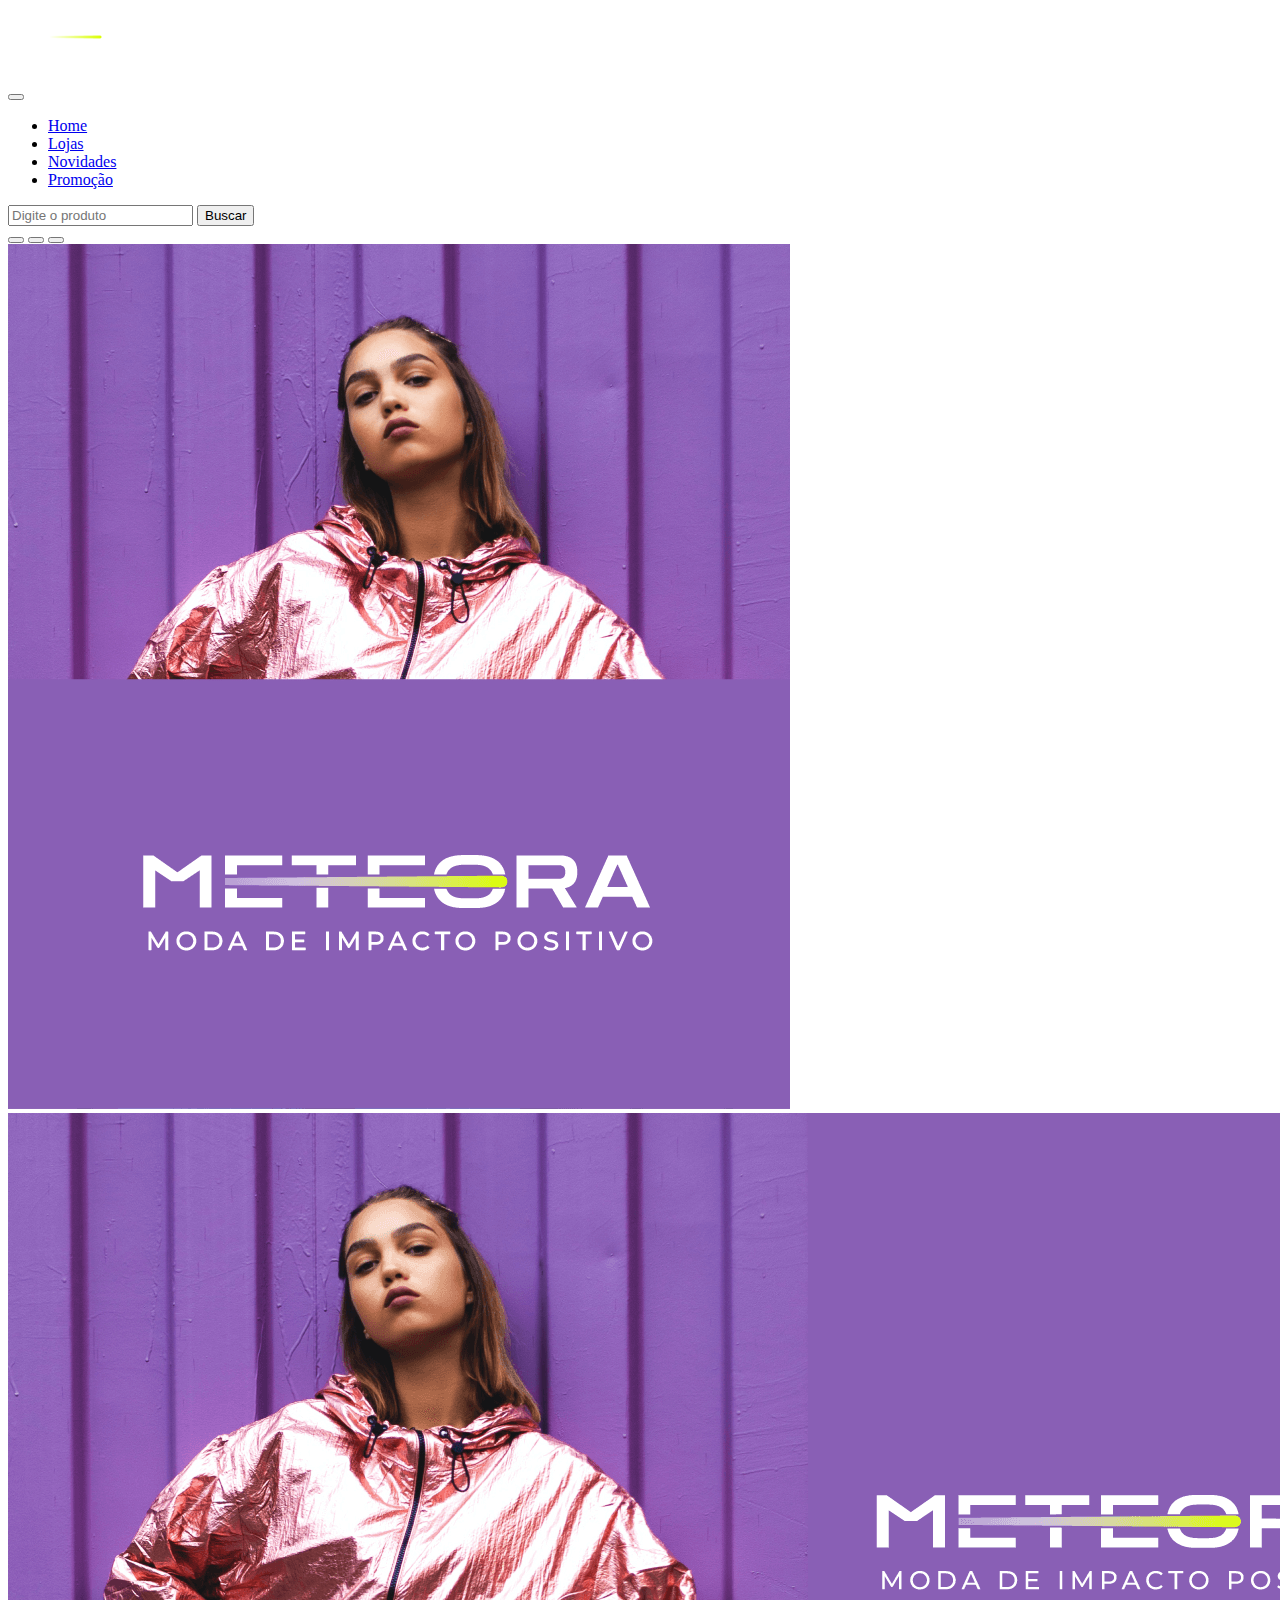
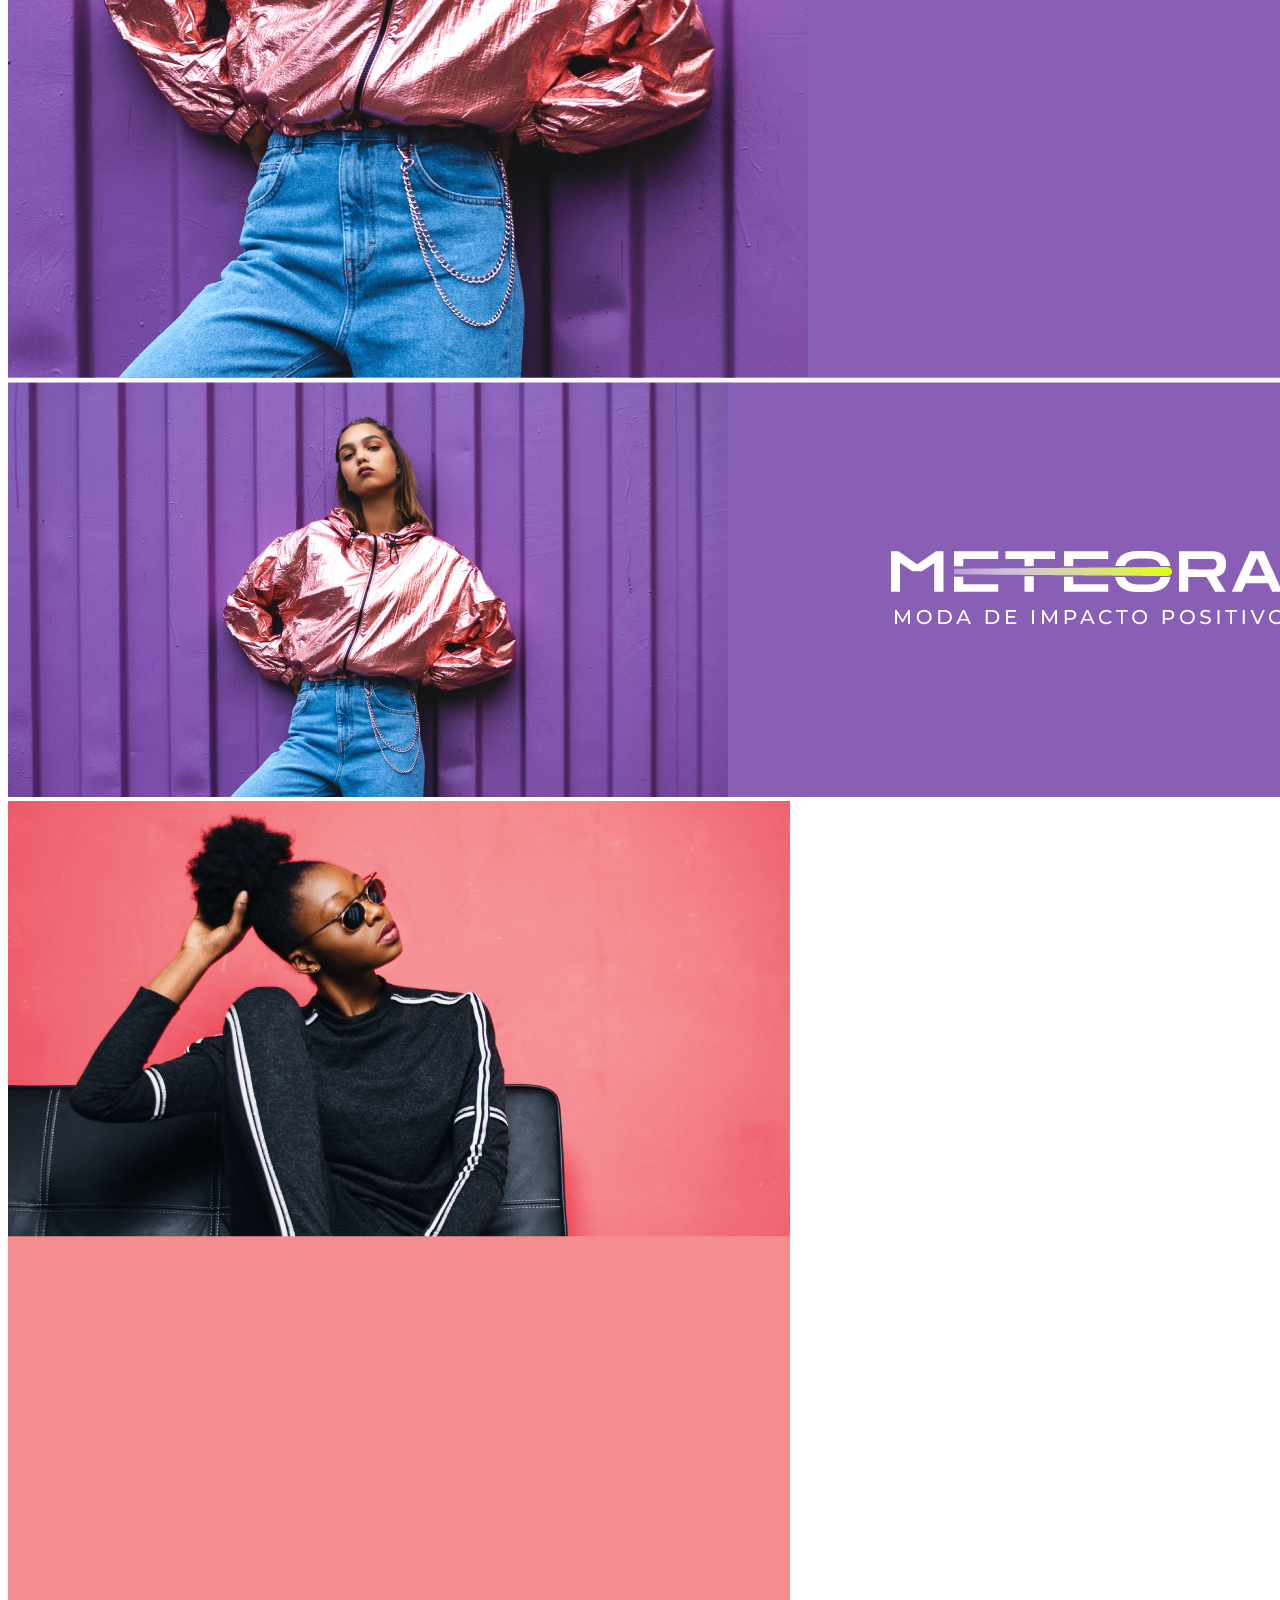
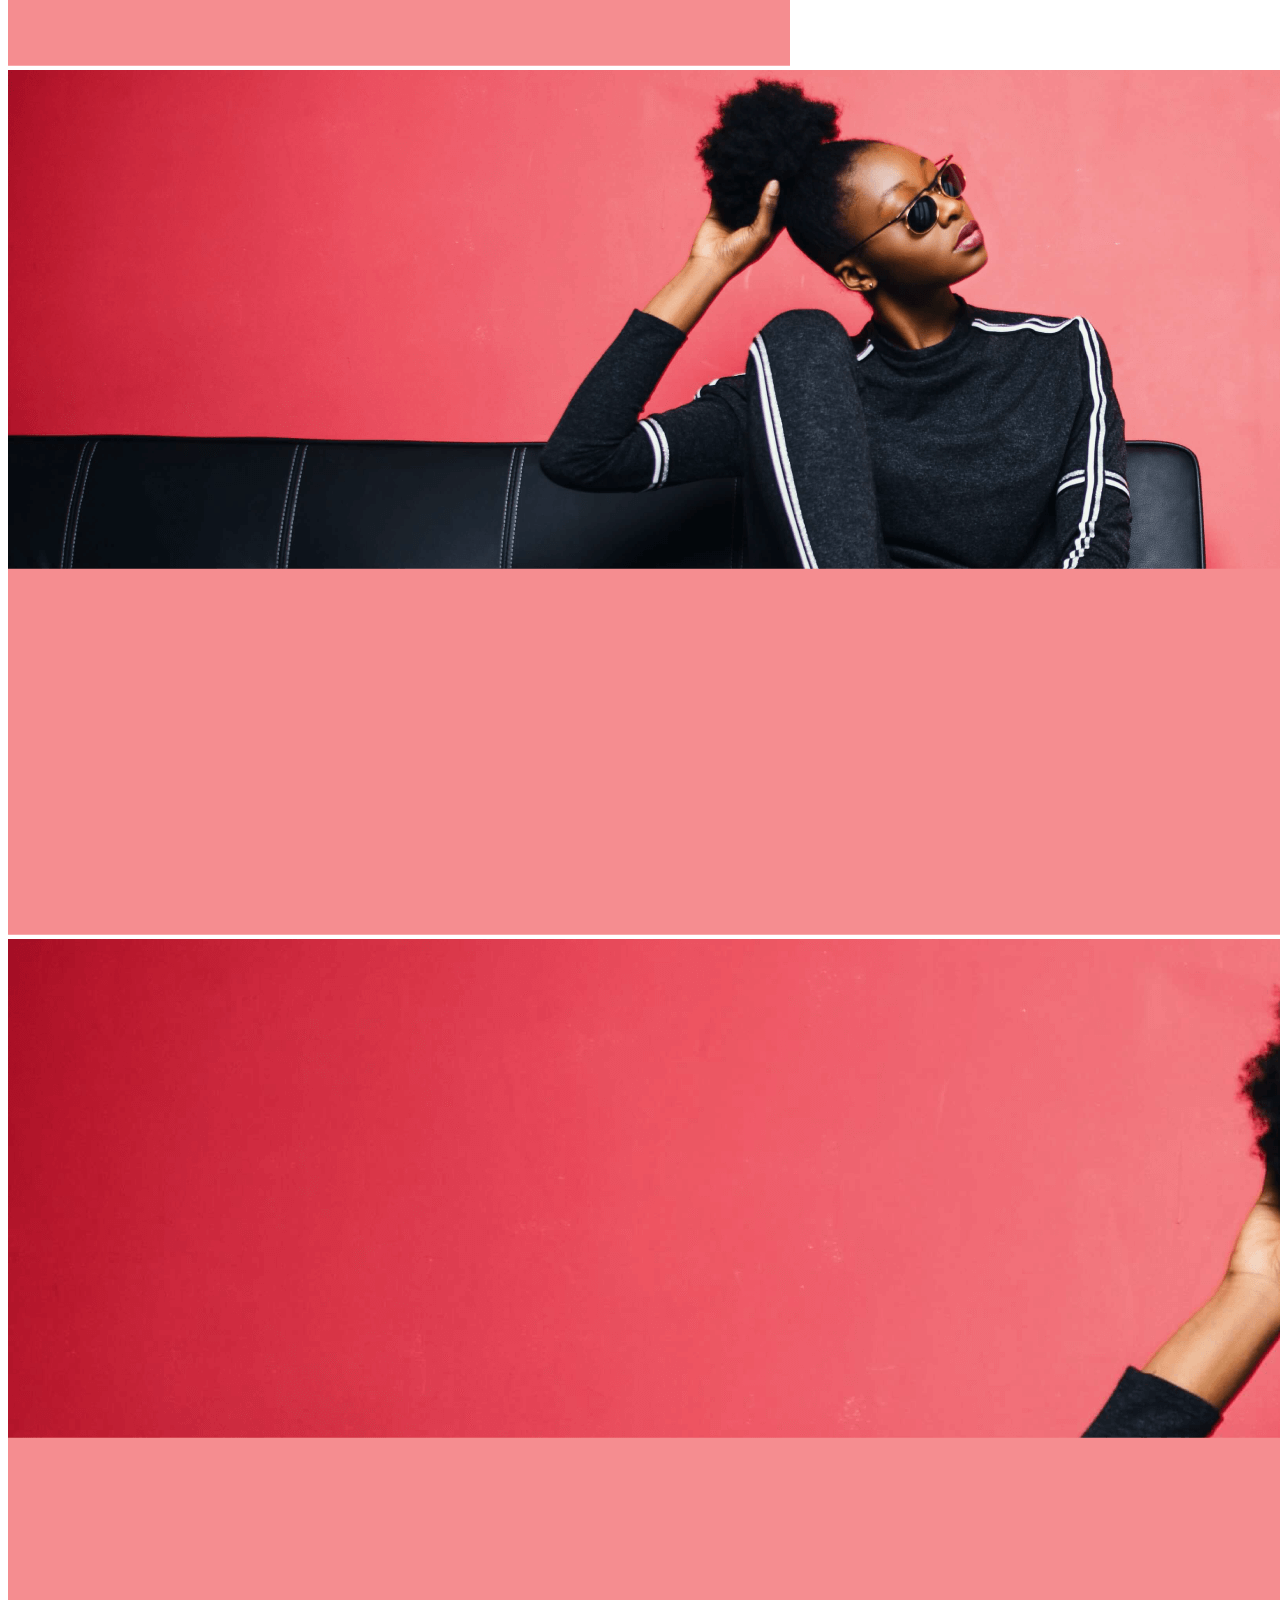
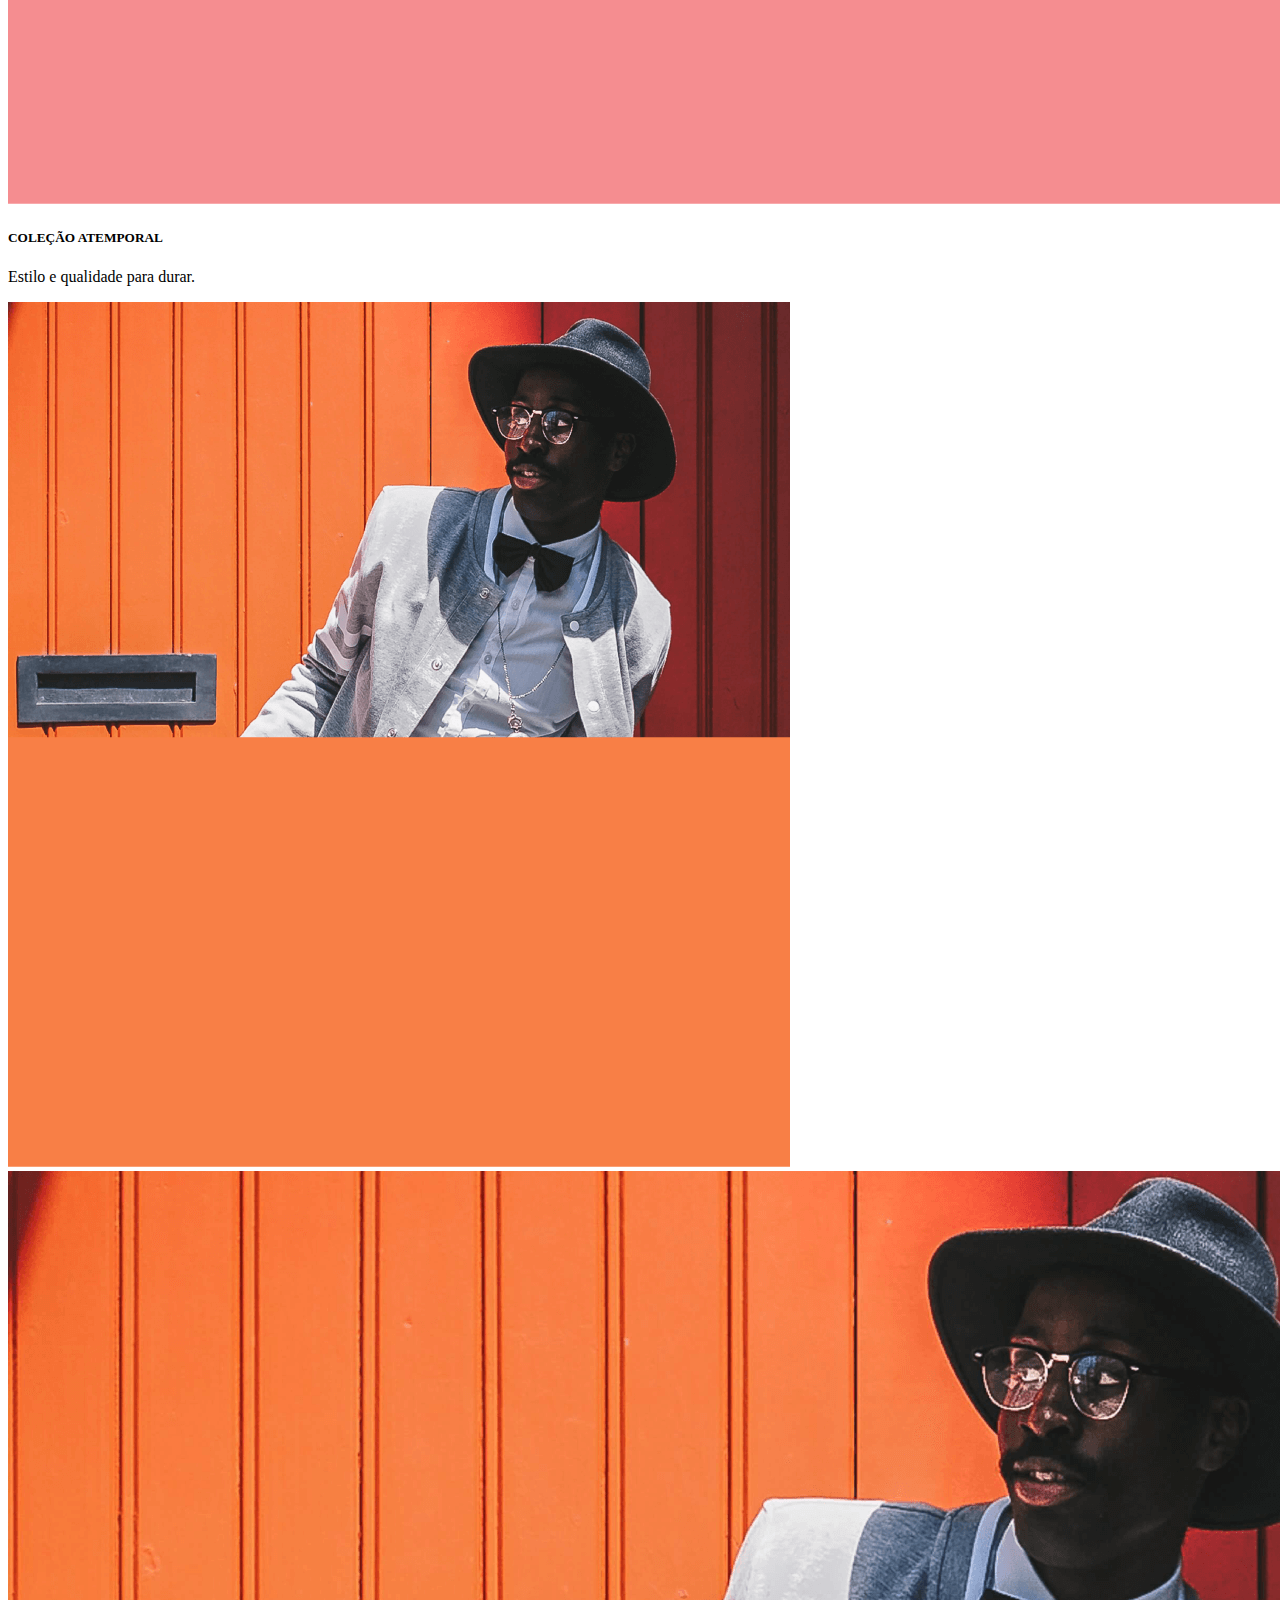
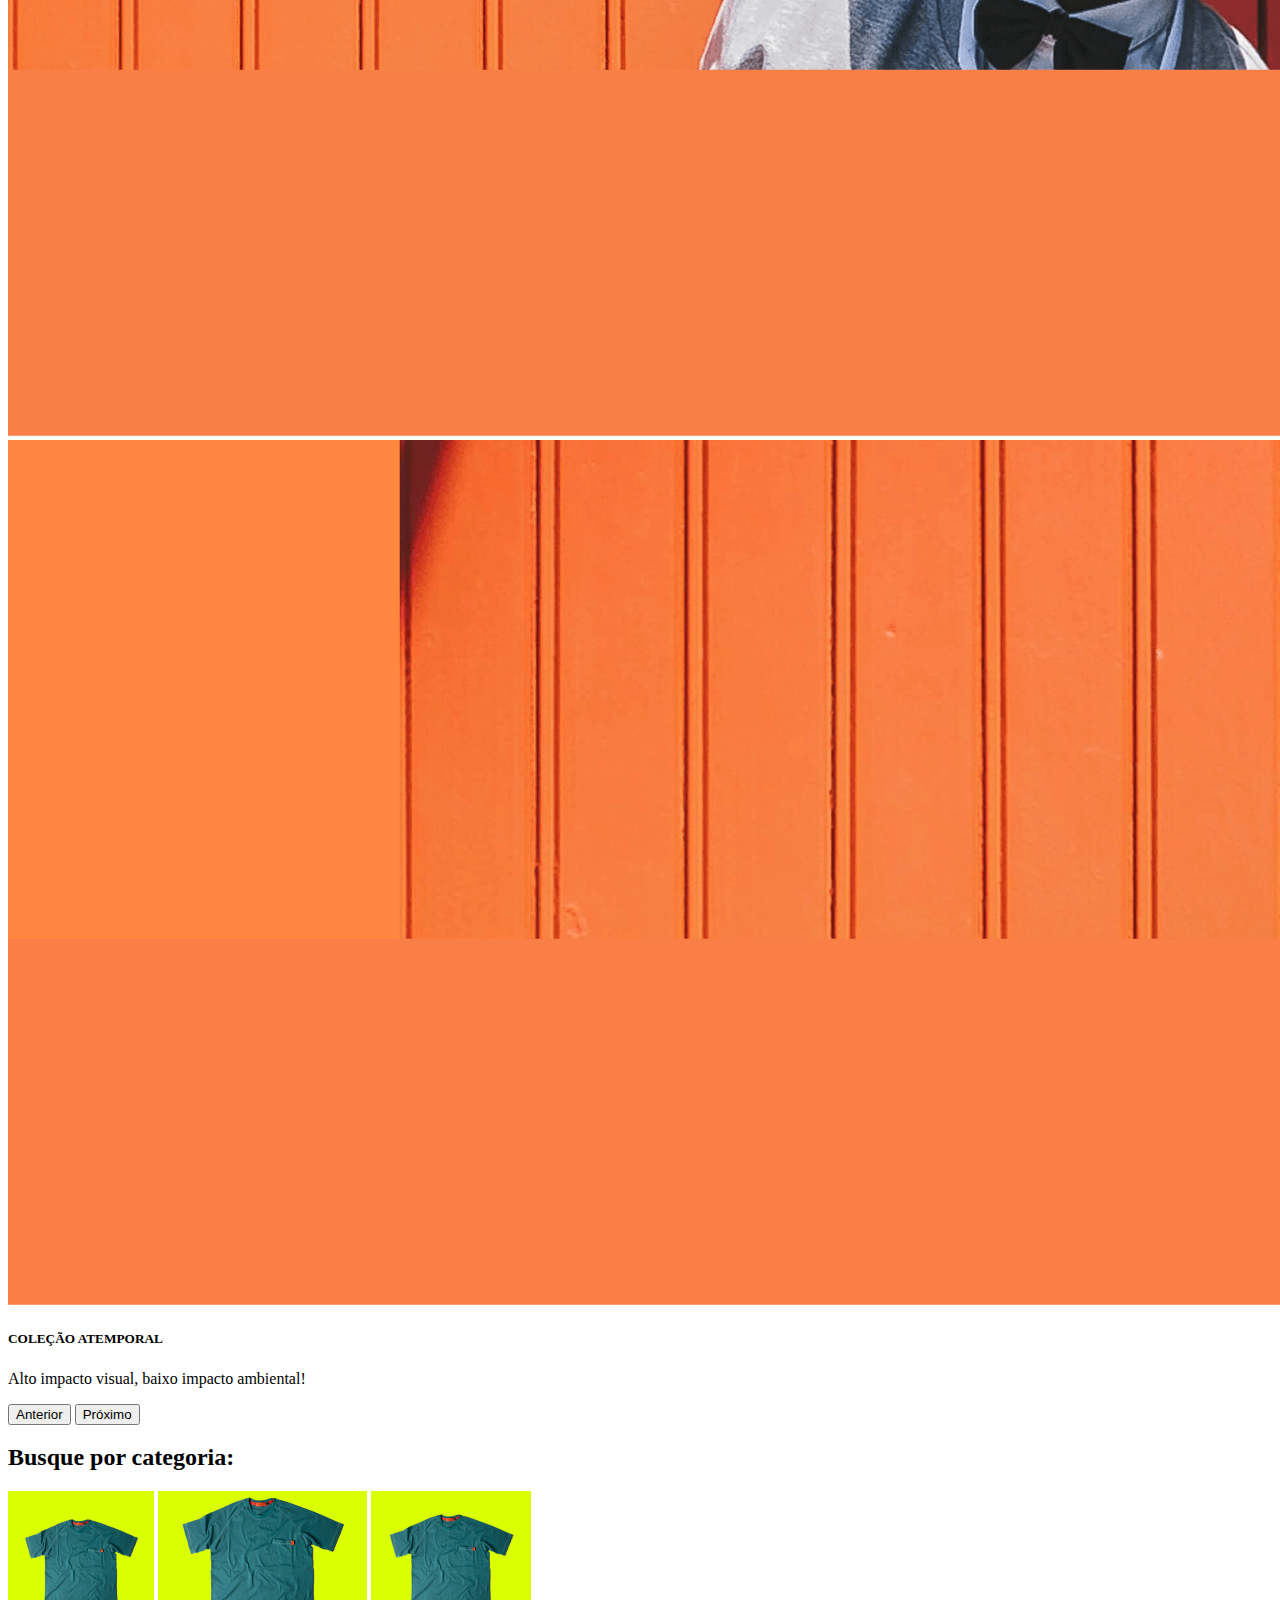
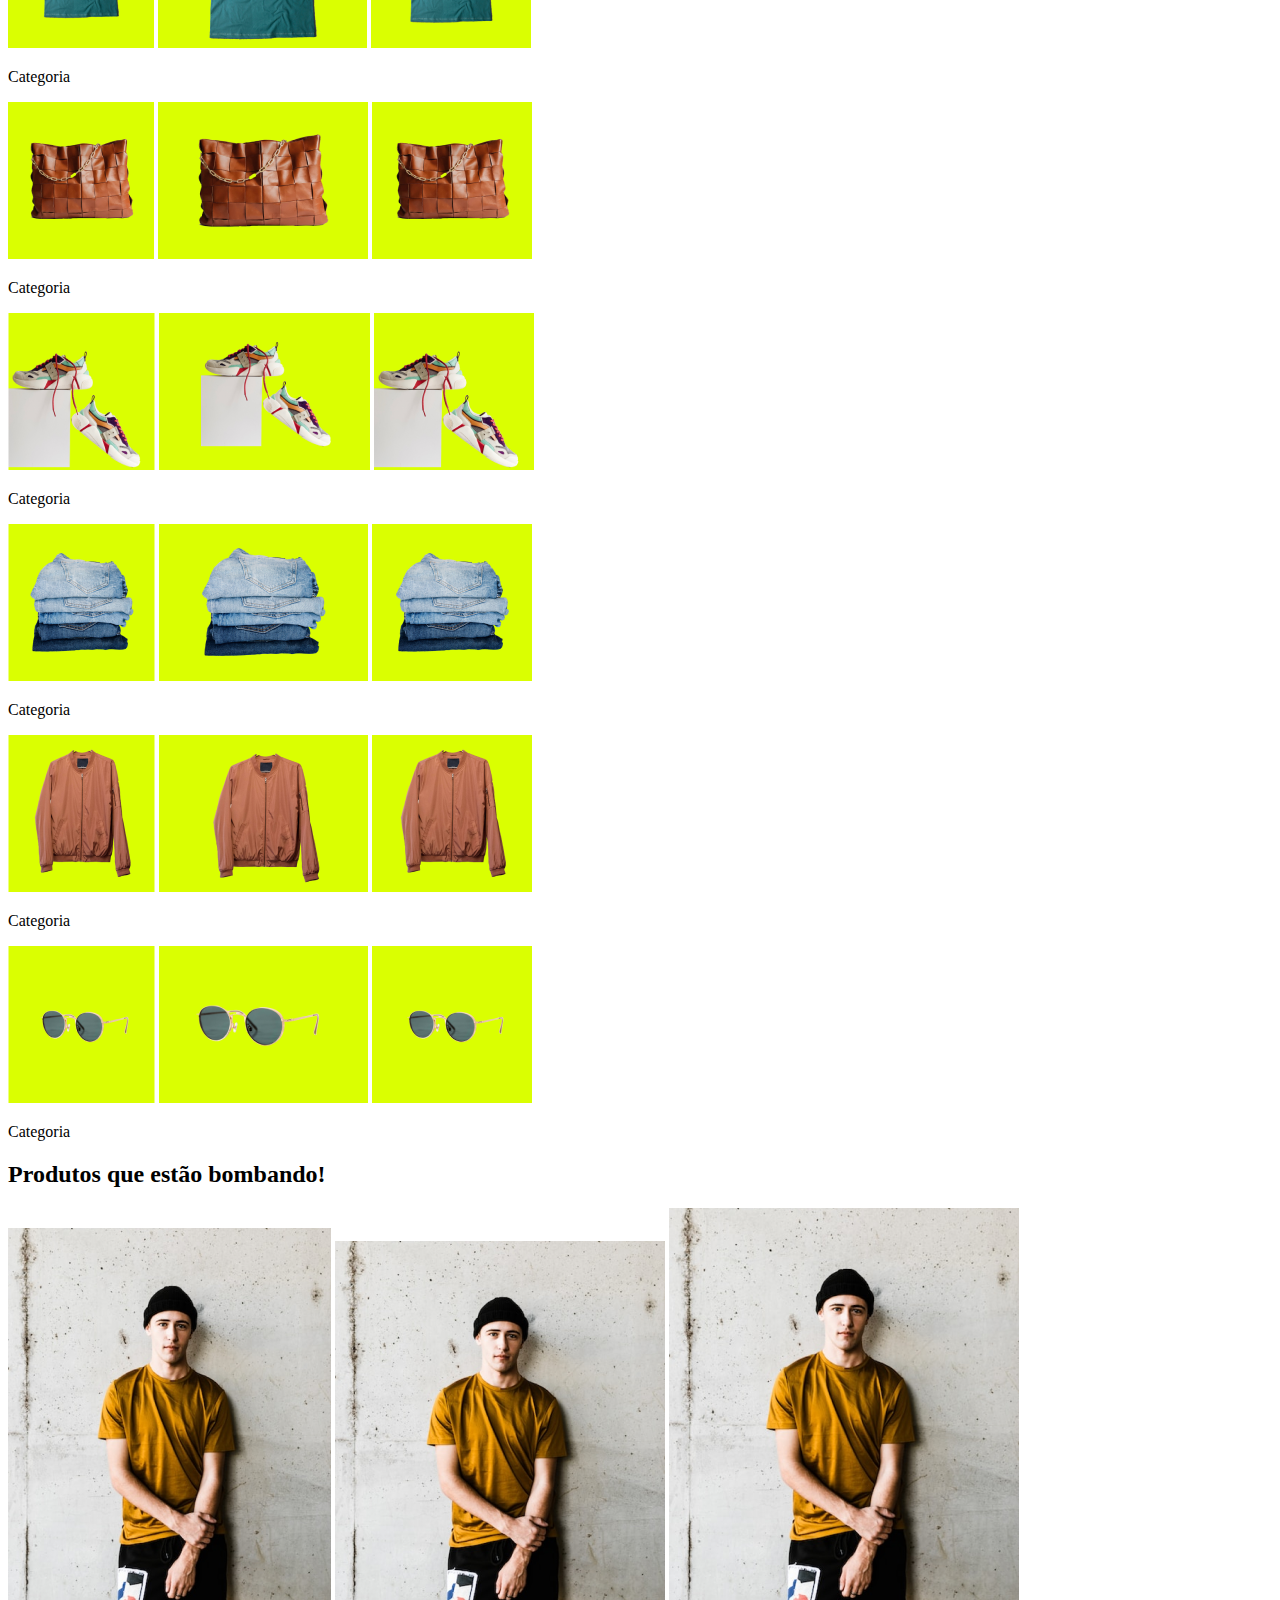
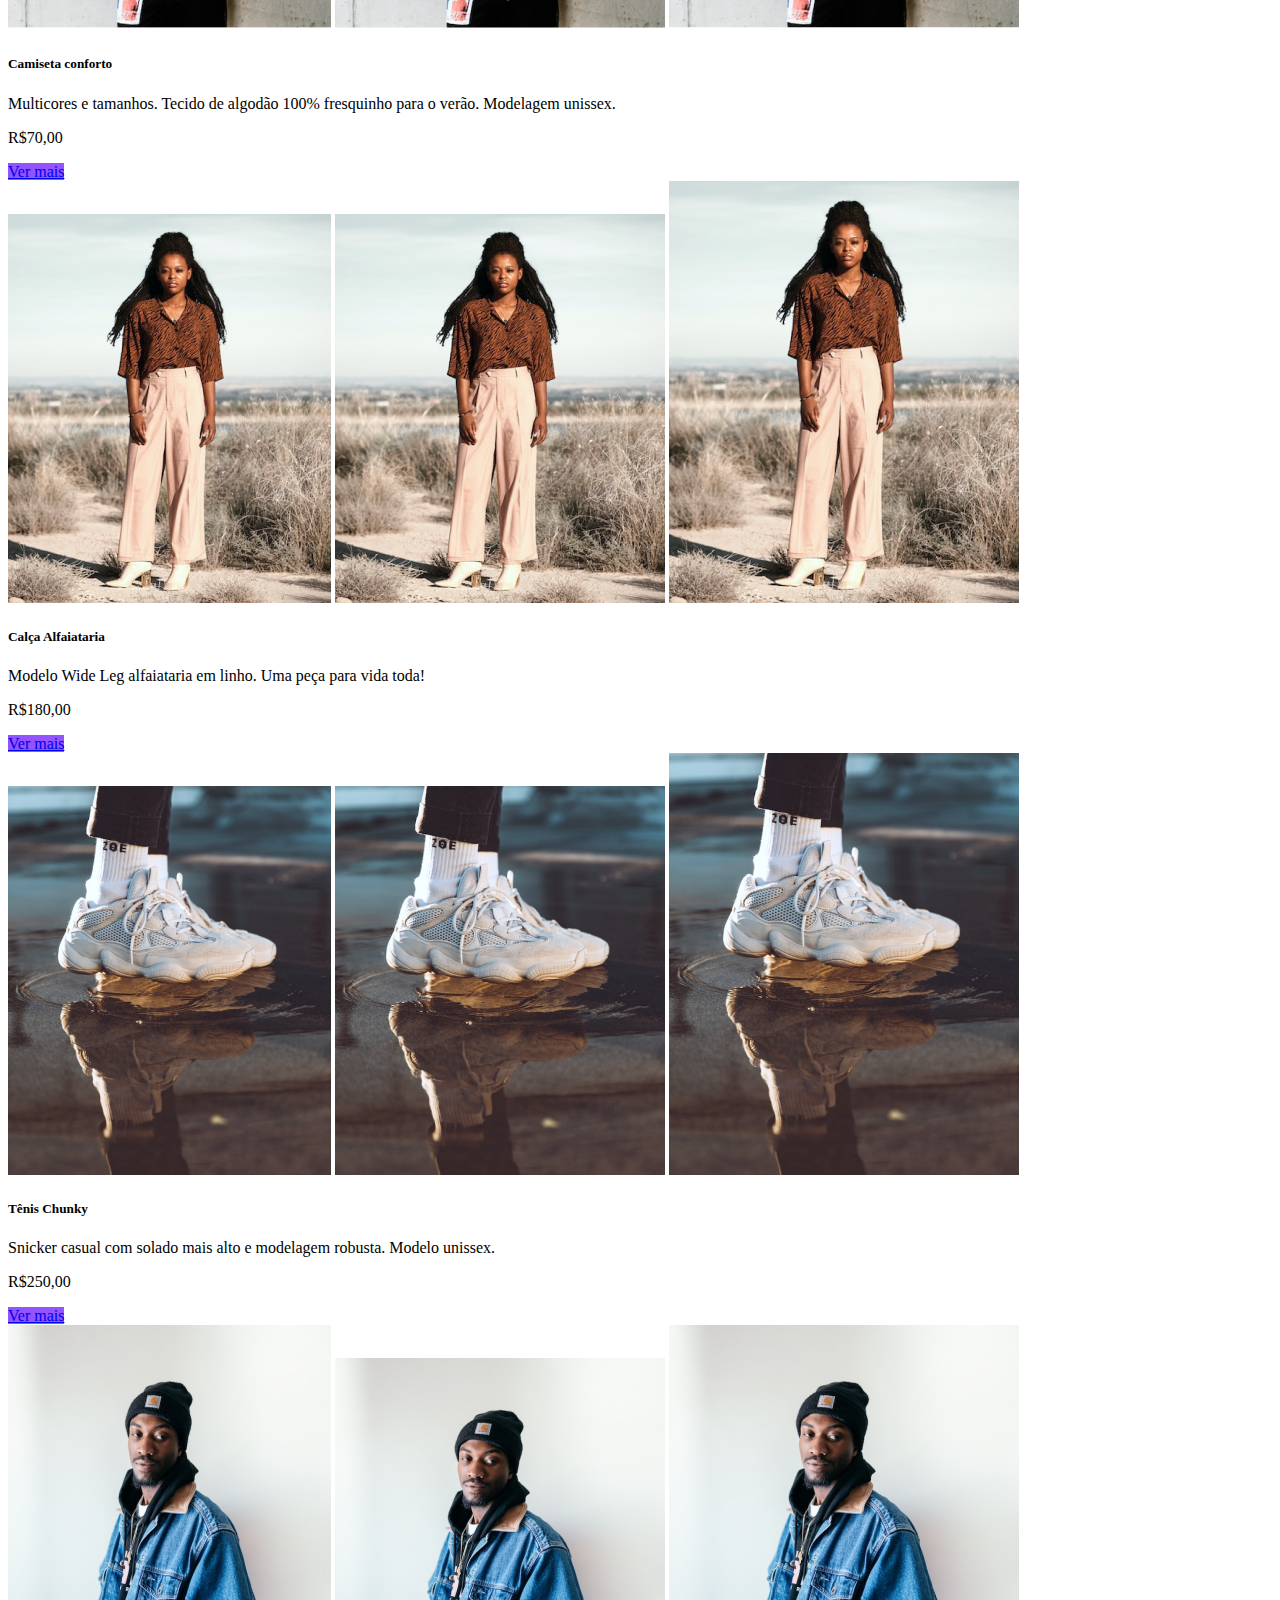
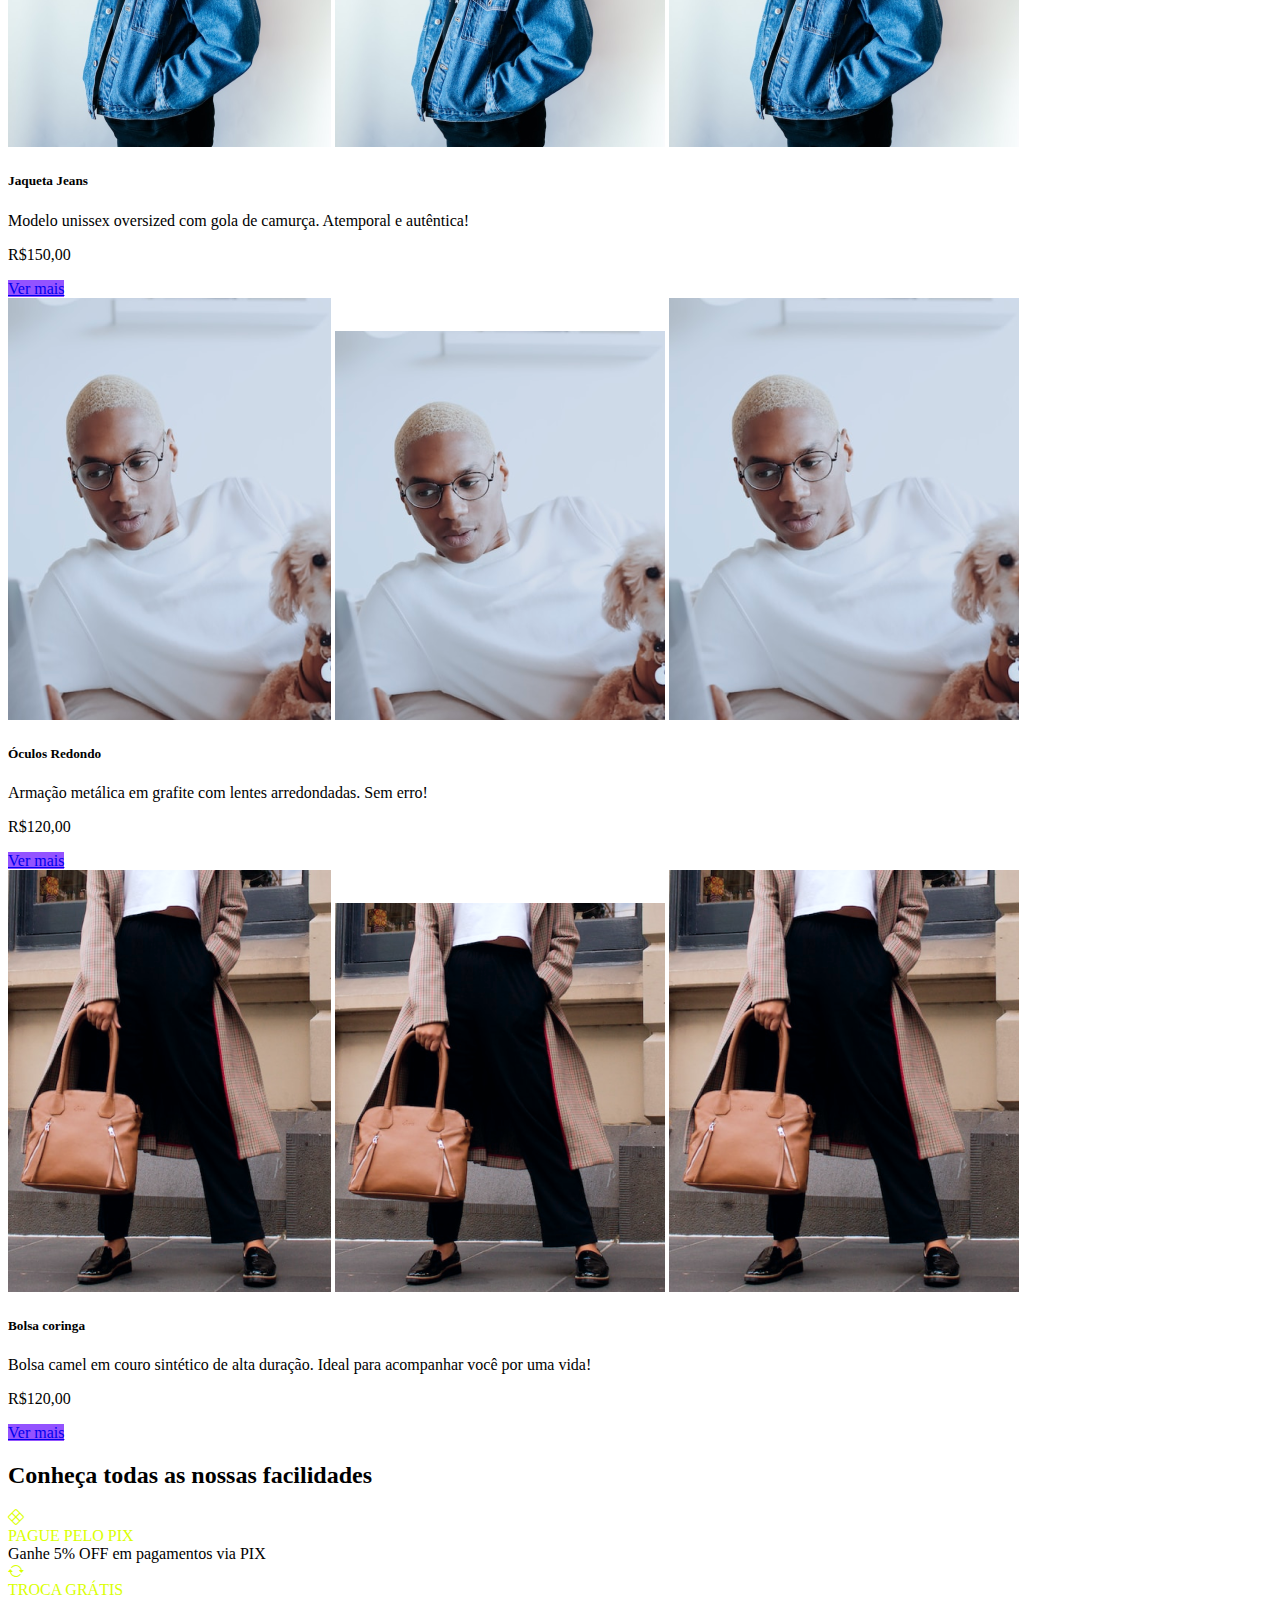
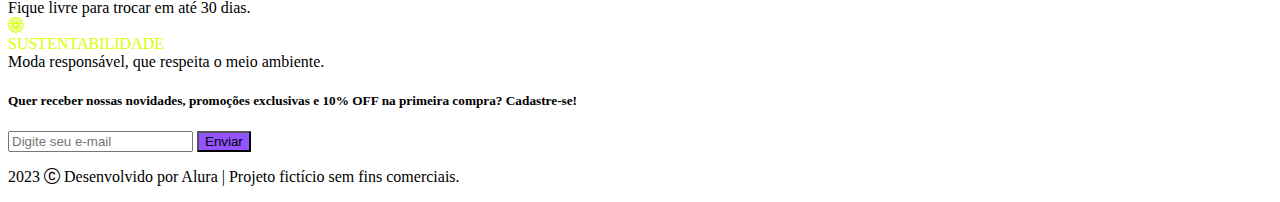
<file: index.html>
<!DOCTYPE html>
<html lang="pt-br">

<head>
  <meta charset="UTF-8">
  <meta http-equiv="X-UA-Compatible" content="IE=edge">
  <meta name="viewport" content="width=device-width, initial-scale=1.0">
  <link rel="shortcut icon" href="./assets/favicon.png" type="image/x-icon">
  <title>Meteora</title>
  <link rel="stylesheet" href="https://cdn.jsdelivr.net/npm/bootstrap-icons@1.10.3/font/bootstrap-icons.css">
  <link href="https://cdn.jsdelivr.net/npm/bootstrap@5.3.0-alpha1/dist/css/bootstrap.min.css" rel="stylesheet"
    integrity="sha384-GLhlTQ8iRABdZLl6O3oVMWSktQOp6b7In1Zl3/Jr59b6EGGoI1aFkw7cmDA6j6gD" crossorigin="anonymous">
  <link rel="stylesheet" href="./estilos.css">
</head>

<body>

  <nav class="navbar navbar-expand-md bg-black navbar-dark">
    <div class="container-fluid">
      <a class="navbar-brand" href="#"><h1 class="m-0"><img class="d-block" src="./assets/logo-meteora.png" alt="Logo da loja Meteora"></h1></a>
      <button class="navbar-toggler" type="button" data-bs-toggle="collapse" data-bs-target="#navbarSupportedContent"
        aria-controls="navbarSupportedContent" aria-expanded="false" aria-label="Toggle navigation">
        <span class="navbar-toggler-icon"></span>
      </button>
      <div class="collapse navbar-collapse" id="navbarSupportedContent">
        <ul class="navbar-nav me-auto">
          <li class="nav-item">
            <a class="nav-link active" aria-current="page" href="#">Home</a>
          </li>
          <li class="nav-item">
            <a class="nav-link" href="#">Lojas</a>
          </li>
          <li class="nav-item">
            <a class="nav-link" href="#">Novidades</a>
          </li>
          <li class="nav-item">
            <a class="nav-link" href="#">Promoção</a>
          </li>
        </ul>
        <form class="d-flex" role="search">
          <input class="form-control me-2 rounded-0" type="search" placeholder="Digite o produto" aria-label="Pesquisar">
          <button class="btn btn-outline-light rounded-0" type="submit">Buscar</button>
        </form>
      </div>
    </div>
  </nav>

  <div id="carouselExampleCaptions" class="carousel slide" data-bs-ride="carousel">
    <div class="carousel-indicators">
      <button type="button" data-bs-target="#carouselExampleCaptions" data-bs-slide-to="0" class="active"
        aria-current="true" aria-label="Slide 1"></button>
      <button type="button" data-bs-target="#carouselExampleCaptions" data-bs-slide-to="1"
        aria-label="Slide 2"></button>
      <button type="button" data-bs-target="#carouselExampleCaptions" data-bs-slide-to="2"
        aria-label="Slide 3"></button>
    </div>
      <div class="carousel-inner">
        <div class="carousel-item active">
          <img class="img-fluid d-md-none" src="./assets/Mobile/banner1-mobile.png" alt="Modelo feminina vestindo blusa rosa fluorescente, em fundo lilás.">
          <img class="img-fluid d-none d-md-block d-xl-none" src="./assets/Tablet/banner1-tablet.png" alt="Modelo feminina vestindo blusa rosa fluorescente, em fundo lilás.">
          <img class="img-fluid d-none d-xl-block w-100" src="./assets/Desktop/banner1-desktop.png" alt="Modelo feminina utilizando óculos escuros e vestindo conjunto esportivo de blusa e calça na cor preta, sentada em um sofá preto em um fundo rosa.">
      </div>
      <div class="carousel-item">
          <img class="img-fluid d-md-none" src="./assets/Mobile/banner2-mobile.png" alt="Modelo feminina utilizando óculos escuros e vestindo conjunto esportivo de blusa e calça na cor preta, sentada em um sofá preto em um fundo rosa.">
          <img class="img-fluid d-none d-md-block d-xl-none" src="./assets/Tablet/banner2-tablet.png" alt="Modelo feminina utilizando óculos escuros e vestindo conjunto esportivo de blusa e calça na cor preta, sentada em um sofá preto em um fundo rosa.">
          <img class="img-fluid d-none d-xl-block w-100" src="./assets/Desktop/banner2-desktop.png" alt="Modelo feminina utilizando óculos escuros e vestindo conjunto esportivo de blusa e calça na cor preta, sentada em um sofá preto em um fundo rosa.">
        <div class="carousel-caption">
          <h5 class="fs-1">COLEÇÃO ATEMPORAL</h5>
          <p class="fs-4">Estilo e qualidade para durar.</p>
        </div>
      </div>
      <div class="carousel-item">
          <img class="img-fluid d-md-none" src="./assets/Mobile/banner3-mobile.png" alt="Modelo masculino vestindo chapéu preto, blazer cinza, cammisa social branca, gravata borboleta na cor preta, óculos com lente transparente e armação na cor preta além de um cordão prateado, em um fundo laranja.">
          <img class="img-fluid d-none d-md-block d-xl-none" src="./assets/Tablet/banner3-tablet.png" alt="Modelo masculino vestindo chapéu preto, blazer cinza, cammisa social branca, gravata borboleta na cor preta, óculos com lente transparente e armação na cor preta além de um cordão prateado, em um fundo laranja.">
          <img class="img-fluid d-none d-xl-block w-100" src="./assets/Desktop/banner3-desktop.png" alt="Modelo masculino vestindo chapéu preto, blazer cinza, cammisa social branca, gravata borboleta na cor preta, óculos com lente transparente e armação na cor preta além de um cordão prateado, em um fundo laranja.">
        <div class="carousel-caption">
          <h5 class="fs-1">COLEÇÃO ATEMPORAL</h5>
          <p class="fs-4">Alto impacto visual, baixo impacto ambiental!</p>
        </div>
      </div>
    </div>
    <button class="carousel-control-prev" type="button" data-bs-target="#carouselExampleCaptions" data-bs-slide="prev">
      <span class="carousel-control-prev-icon" aria-hidden="true"></span>
      <span class="visually-hidden">Anterior</span>
    </button>
    <button class="carousel-control-next" type="button" data-bs-target="#carouselExampleCaptions" data-bs-slide="next">
      <span class="carousel-control-next-icon" aria-hidden="true"></span>
      <span class="visually-hidden">Próximo</span>
    </button>
  </div>

  <h2 class="text-center my-3 my-xl-5">Busque por categoria:</h2>

  <div class="container row mx-auto g-4">

    <div class="col-6 col-md-4 col-xxl-2">
      <div>
        <div class="card rounded-0 border-0">
          <img class="d-md-none d-block" src="./assets/Mobile/categorias/categoria-camiseta.png"
            alt="Camiseta masculina de manga na cor verde, com bolso, com deltalhe vermelho.">
          <img class="d-none d-md-block d-xl-none" src="./assets/Tablet/categorias/categoria-camiseta.png"
            alt="Camiseta masculina de manga na cor verde, com bolso, com deltalhe vermelho.">
          <img class="d-none d-xl-block" src="./assets/Desktop/categorias/categoria-camiseta.png"
            alt="Camiseta masculina de manga na cor verde, com bolso, com deltalhe vermelho.">
          <div class="card-header bg-black text-bg-dark">
            <p class="text-center card-text">
              Categoria
            </p>
          </div>
        </div>
      </div>
    </div>

    <div class="col-6 col-md-4 col-xxl-2">
      <div>
        <div class="card rounded-0 border-0">
          <img class="d-md-none d-block" src="./assets/Mobile/categorias/categoria-bolsas.png"
            alt="Bolsa feminina de couro na cor marrom, com cortes quadrados, e alça dourada em formato de corrente com detalhe verde, em fundo verde limão.">
          <img class="d-none d-md-block d-xl-none" src="./assets/Tablet/categorias/categoria-bolsas.png"
            alt="Bolsa feminina de couro na cor marrom, com cortes quadrados, e alça dourada em formato de corrente com detalhe verde, em fundo verde limão.">
          <img class="d-none d-xl-block" src="./assets/Desktop/categorias/categoria-bolsa.png"
            alt="Bolsa feminina de couro na cor marrom, com cortes quadrados, e alça dourada em formato de corrente com detalhe verde, em fundo verde limão.">
          <div class="card-header bg-black text-bg-dark">
            <p class="text-center card-text">
              Categoria
            </p>
          </div>
        </div>
      </div>
    </div>

    <div class="col-6 col-md-4 col-xxl-2">
      <div>
        <div class="card rounded-0 border-0">
          <img class="d-md-none d-block" src="./assets/Mobile/categorias/categoria-calcados.png"
            alt="Par de tênis unissex com cor predominante branca e traços na cores laranja, azul, verde e cadarço vermelho, em fundo verde limão.">
          <img class="d-none d-md-block d-xl-none" src="./assets/Tablet/categorias/categoria-calcados.png"
            alt="Par de tênis unissex com cor predominante branca e traços na cores laranja, azul, verde e cadarço vermelho, em fundo verde limão.">
          <img class="d-none d-xl-block" src="./assets/Desktop/categorias/categoria-calcados.png"
            alt="Par de tênis unissex com cor predominante branca e traços na cores laranja, azul, verde e cadarço vermelho, em fundo verde limão.">
          <div class="card-header bg-black text-bg-dark">
            <p class="text-center card-text">
              Categoria
            </p>
          </div>
        </div>
      </div>
    </div>

    <div class="col-6 col-md-4 col-xxl-2">
      <div>
        <div class="card rounded-0 border-0">
          <img class="d-md-none d-block" src="./assets/Mobile/categorias/categoria-calcas.png"
            alt="Quatro calças jeans dobradas e organizadas uma acima da outra, em fundo verde limão.">
          <img class="d-none d-md-block d-xl-none" src="./assets/Tablet/categorias/categoria-calcas.png"
            alt="Quatro calças jeans dobradas e organizadas uma acima da outra, em fundo verde limão.">
          <img class="d-none d-xl-block" src="./assets/Desktop/categorias/categoria-calcas.png"
            alt="Quatro calças jeans dobradas e organizadas uma acima da outra, em fundo verde limão.">
          <div class="card-header bg-black text-bg-dark">
            <p class="text-center card-text">
              Categoria
            </p>
          </div>
        </div>
      </div>
    </div>

    <div class="col-6 col-md-4 col-xxl-2">
      <div>
        <div class="card rounded-0 border-0">
          <img class="d-md-none d-block" src="./assets/Mobile/categorias/categoria-casacos.png"
            alt="Casaco masculino na cor marrom em fundo verde limão.">
          <img class="d-none d-md-block d-xl-none" src="./assets/Tablet/categorias/categoria-casacos.png"
            alt="Casaco masculino na cor marrom em fundo verde limão.">
          <img class="d-none d-xl-block" src="./assets/Desktop/categorias/categoria-casacos.png"
            alt="Casaco masculino na cor marrom em fundo verde limão.">
          <div class="card-header bg-black text-bg-dark">
            <p class="text-center card-text">
              Categoria
            </p>
          </div>
        </div>
      </div>
    </div>

    <div class="col-6 col-md-4 col-xxl-2">
      <div>
        <div class="card rounded-0 border-0">
          <img class="d-md-none d-block" src="./assets/Mobile/categorias/categoria-oculos.png"
            alt="Óculos de Sol com lentes arredondadas e armação dourada, em fundo verde limão.">
          <img class="d-none d-md-block d-xl-none" src="./assets/Tablet/categorias/categoria-oculos.png"
            alt="Óculos de Sol com lentes arredondadas e armação dourada, em fundo verde limão.">
          <img class="d-none d-xl-block" src="./assets/Desktop/categorias/categoria-oculos.png"
            alt="Óculos de Sol com lentes arredondadas e armação dourada, em fundo verde limão.">
          <div class="card-header bg-black text-bg-dark">
            <p class="text-center card-text">
              Categoria
            </p>
          </div>
        </div>
      </div>
    </div>

  </div>

  <h2 class="container text-center my-3 my-xl-5">Produtos que estão bombando!</h2>

  <div class="container row mx-auto">

    <div class="col-12 col-md-6 col-xxl-4 pb-4">
      <div class="card">
        <img class="d-block d-md-none" src="./assets/Mobile/produtos/camiseta.png"
          alt="Modelo masculo vestindo touca preta, blusa marrom e calça jeans, com uma parede cinza de fundo.">
        <img class="d-none d-md-block d-xl-none" src="./assets/Tablet/produtos/camiseta.png"
          alt="Modelo masculo vestindo touca preta, blusa marrom e calça jeans, com uma parede cinza de fundo.">
        <img class="d-none d-xl-block" src="./assets/Desktop/produtos/camiseta.png"
          alt="Modelo masculo vestindo touca preta, blusa marrom e calça jeans, com uma parede cinza de fundo.">
        <div class="card-body">
          <h5 class="card-title fw-bold">Camiseta conforto</h5>
          <p class="card-text">Multicores e tamanhos. Tecido de algodão 100% fresquinho para o verão. Modelagem
            unissex.
          </p>
          <p class="fw-bold">R$70,00</p>
          <a href="#" class="btn btn-primary botao-lilas rounded-0 border-0">Ver mais</a>
        </div>
      </div>
    </div>

    <div class="col-12 col-md-6 col-xxl-4 pb-4">
      <div class="card">
        <img class="d-block d-md-none" src="./assets/Mobile/produtos/calca.png"
          alt="Modelo feminina vestindo blusa marrom, calça bege, par de sapatos altos na cor branca, cordão e pulseira, em um ambiente aberto com chão de terra e matos secos.">
        <img class="d-none d-md-block d-xl-none" src="./assets/Tablet/produtos/calca.png"
          alt="Modelo feminina vestindo blusa marrom, calça bege, par de sapatos altos na cor branca, cordão e pulseira, em um ambiente aberto com chão de terra e matos secos.">
        <img class="d-none d-xl-block" src="./assets/Desktop/produtos/calca.png"
          alt="Modelo feminina vestindo blusa marrom, calça bege, par de sapatos altos na cor branca, cordão e pulseira, em um ambiente aberto com chão de terra e matos secos.">
        <div class="card-body">
          <h5 class="card-title fw-bold">Calça Alfaiataria</h5>
          <p class="card-text">Modelo Wide Leg alfaiataria em linho. Uma peça para vida toda!</p>
          <p class="fw-bold">R$180,00</p>
          <a href="#" class="btn btn-primary botao-lilas rounded-0 border-0">Ver mais</a>
        </div>
      </div>
    </div>

    <div class="col-12 col-md-6 col-xxl-4 pb-4">
      <div class="card">
        <img class="d-block d-md-none" src="./assets/Mobile/produtos/tenis.png"
          alt="Foco nos pés de modelo usando par de tênis e meia na cor branca, e calça na cor preta, pisando em uma poça de água.">
        <img class="d-none d-md-block d-xl-none" src="./assets/Tablet/produtos/tenis.png"
          alt="Foco nos pés de modelo usando par de tênis e meia na cor branca, e calça na cor preta, pisando em uma poça de água.">
        <img class="d-none d-xl-block" src="./assets/Desktop/produtos/tenis.png"
          alt="Foco nos pés de modelo usando par de tênis e meia na cor branca, e calça na cor preta, pisando em uma poça de água.">
        <div class="card-body">
          <h5 class="card-title fw-bold">Tênis Chunky</h5>
          <p class="card-text">Snicker casual com solado mais alto e modelagem robusta. Modelo unissex.</p>
          <p class="fw-bold">R$250,00</p>
          <a href="#" class="btn btn-primary botao-lilas rounded-0 border-0">Ver mais</a>
        </div>
      </div>
    </div>

    <div class="col-12 col-md-6 col-xxl-4 pb-4">
      <div class="card">
        <img class="d-block d-md-none" src="./assets/Mobile/produtos/jaqueta-jeans.png"
          alt="Modelo masculino vestindo toca e calça na cor preta, jaqueta jeans azul, blusa branca e cordão dourado, em um fundo branco.">
        <img class="d-none d-md-block d-xl-none" src="./assets/Tablet/produtos/jaqueta-jeans.png"
          alt="Modelo masculino vestindo toca e calça na cor preta, jaqueta jeans azul, blusa branca e cordão dourado, em um fundo branco.">
        <img class="d-none d-xl-block" src="./assets/Desktop/produtos/jaqueta-jeans.png"
          alt="Modelo masculino vestindo toca e calça na cor preta, jaqueta jeans azul, blusa branca e cordão dourado, em um fundo branco.">
        <div class="card-body">
          <h5 class="card-title fw-bold">Jaqueta Jeans</h5>
          <p class="card-text">Modelo unissex oversized com gola de camurça. Atemporal e autêntica!</p>
          <p class="fw-bold">R$150,00</p>
          <a href="#" class="btn btn-primary botao-lilas rounded-0 border-0">Ver mais</a>
        </div>
      </div>
    </div>

    <div class="col-12 col-md-6 col-xxl-4 pb-4">
      <div class="card">
        <img class="d-block d-md-none" src="./assets/Mobile/produtos/oculos.png"
          alt="Modelo masculino com blusa branca e um par de óculos de lentes transparentes arredondadas, utilizando um notebook, com um cachorro poodle branco no seu colo, e em um fundo branco.">
        <img class="d-none d-md-block d-xl-none" src="./assets/Tablet/produtos/oculos.png"
          alt="Modelo masculino com blusa branca e um par de óculos de lentes transparentes arredondadas, utilizando um notebook, com um cachorro poodle branco no seu colo, e em um fundo branco.">
        <img class="d-none d-xl-block" src="./assets/Desktop/produtos/oculos.png"
          alt="Modelo masculino com blusa branca e um par de óculos de lentes transparentes arredondadas, utilizando um notebook, com um cachorro poodle branco no seu colo, e em um fundo branco.">
        <div class="card-body">
          <h5 class="card-title fw-bold">Óculos Redondo</h5>
          <p class="card-text">Armação metálica em grafite com lentes arredondadas. Sem erro!</p>
          <p class="fw-bold">R$120,00</p>
          <a href="#" class="btn btn-primary botao-lilas rounded-0 border-0">Ver mais</a>
        </div>
      </div>
    </div>

    <div class="col-12 col-md-6 col-xxl-4 pb-4">
      <div class="card">
        <img class="d-block d-md-none" src="./assets/Mobile/produtos/bolsa.png"
          alt="Cintura, pernas e pés de modelo feminina vestindo sobretudo de cor predominante bege com detalhes em tom vermelho e escuro, com calça e par de sapatos na cor preta, segurando bolsa na cor bege, com fundo de prédio.">
        <img class="d-none d-md-block d-xl-none" src="./assets/Tablet/produtos/bolsa.png"
          alt="Cintura, pernas e pés de modelo feminina vestindo sobretudo de cor predominante bege com detalhes em tom vermelho e escuro, com calça e par de sapatos na cor preta, segurando bolsa na cor bege, com fundo de prédio.">
        <img class="d-none d-xl-block" src="./assets/Desktop/produtos/bolsa.png"
          alt="Cintura, pernas e pés de modelo feminina vestindo sobretudo de cor predominante bege com detalhes em tom vermelho e escuro, com calça e par de sapatos na cor preta, segurando bolsa na cor bege, com fundo de prédio.">
        <div class="card-body">
          <h5 class="card-title fw-bold">Bolsa coringa</h5>
          <p class="card-text">Bolsa camel em couro sintético de alta duração. Ideal para acompanhar você por uma
            vida!</p>
          <p class="fw-bold">R$120,00</p>
          <a href="#" class="btn btn-primary botao-lilas rounded-0 border-0">Ver mais</a>
        </div>
      </div>
    </div>

  </div>

  <section class="pb-4 bg-black text-bg-dark">

    <h2 class="text-center py-3">Conheça todas as nossas facilidades</h2>

    <div class="d-flex flex-column flex-lg-row align-items-center justify-content-center gap-3 px-3">
      <div class="divs-facilidades d-flex align-items-center">
        <div><i class="verde-limao bi bi-x-diamond fs-1"></i></div>
        <div>
          <div class="ms-3 mb-1 verde-limao">PAGUE PELO PIX</div>
          <div class="texto-menor ms-3">Ganhe 5% OFF em
            pagamentos via PIX</div>
        </div>
      </div>

      <div class="divs-facilidades d-flex">
        <div><i class="verde-limao bi bi-arrow-repeat fs-1"></i></div>
        <div>
          <div class="ms-3 mb-1 verde-limao">TROCA GRÁTIS</div>
          <div class="texto-menor ms-3">Fique livre para trocar em até 30 dias.</div>
        </div>
      </div>

      <div class="divs-facilidades d-flex">
        <div><i class="verde-limao bi bi-flower1 fs-1"></i></div>
        <div>
          <div class="ms-3 mb-1 verde-limao">SUSTENTABILIDADE</div>
          <div class="texto-menor ms-3">Moda responsável, que respeita o meio ambiente.</div>
        </div>
      </div>
    </div>

  </section>

  <form class="container border border-secondary my-3 my-xl-5 p-3 text-center div-novidades mx-auto ">
    <h5>
      Quer receber nossas novidades, promoções exclusivas e 10% OFF na primeira
      compra? Cadastre-se!
    </h5>

    <div class="input-group my-3">
      <input type="email" class="form-control border-secondary rounded-0" placeholder="Digite seu e-mail"
        aria-label="Digite seu e-mail" aria-describedby="button-addon2" />
      <button type="button" class="btn btn-primary botao-lilas rounded-0 border-0 " id="button-addon2">Enviar</button>
    </div>
  </form>

  <footer class="text-center bg-black text-bg-dark">
    <p class="card-text py-3">2023 <i class="bi bi-c-circle"></i> Desenvolvido por Alura | Projeto fictício sem fins
      comerciais.</p>
  </footer>

  <script src="https://cdn.jsdelivr.net/npm/bootstrap@5.3.0-alpha1/dist/js/bootstrap.bundle.min.js"
    integrity="sha384-w76AqPfDkMBDXo30jS1Sgez6pr3x5MlQ1ZAGC+nuZB+EYdgRZgiwxhTBTkF7CXvN"
    crossorigin="anonymous"></script>
</body>

</html>
</file>
<file: estilos.css>
.text-small {
    font-size: 13px;
}

.facilidades {
    width: 325px;
}

.botao-lilas {
    background-color: #9353FF;
}

.verde-limao {
    color: #daff01;
}
</file>
